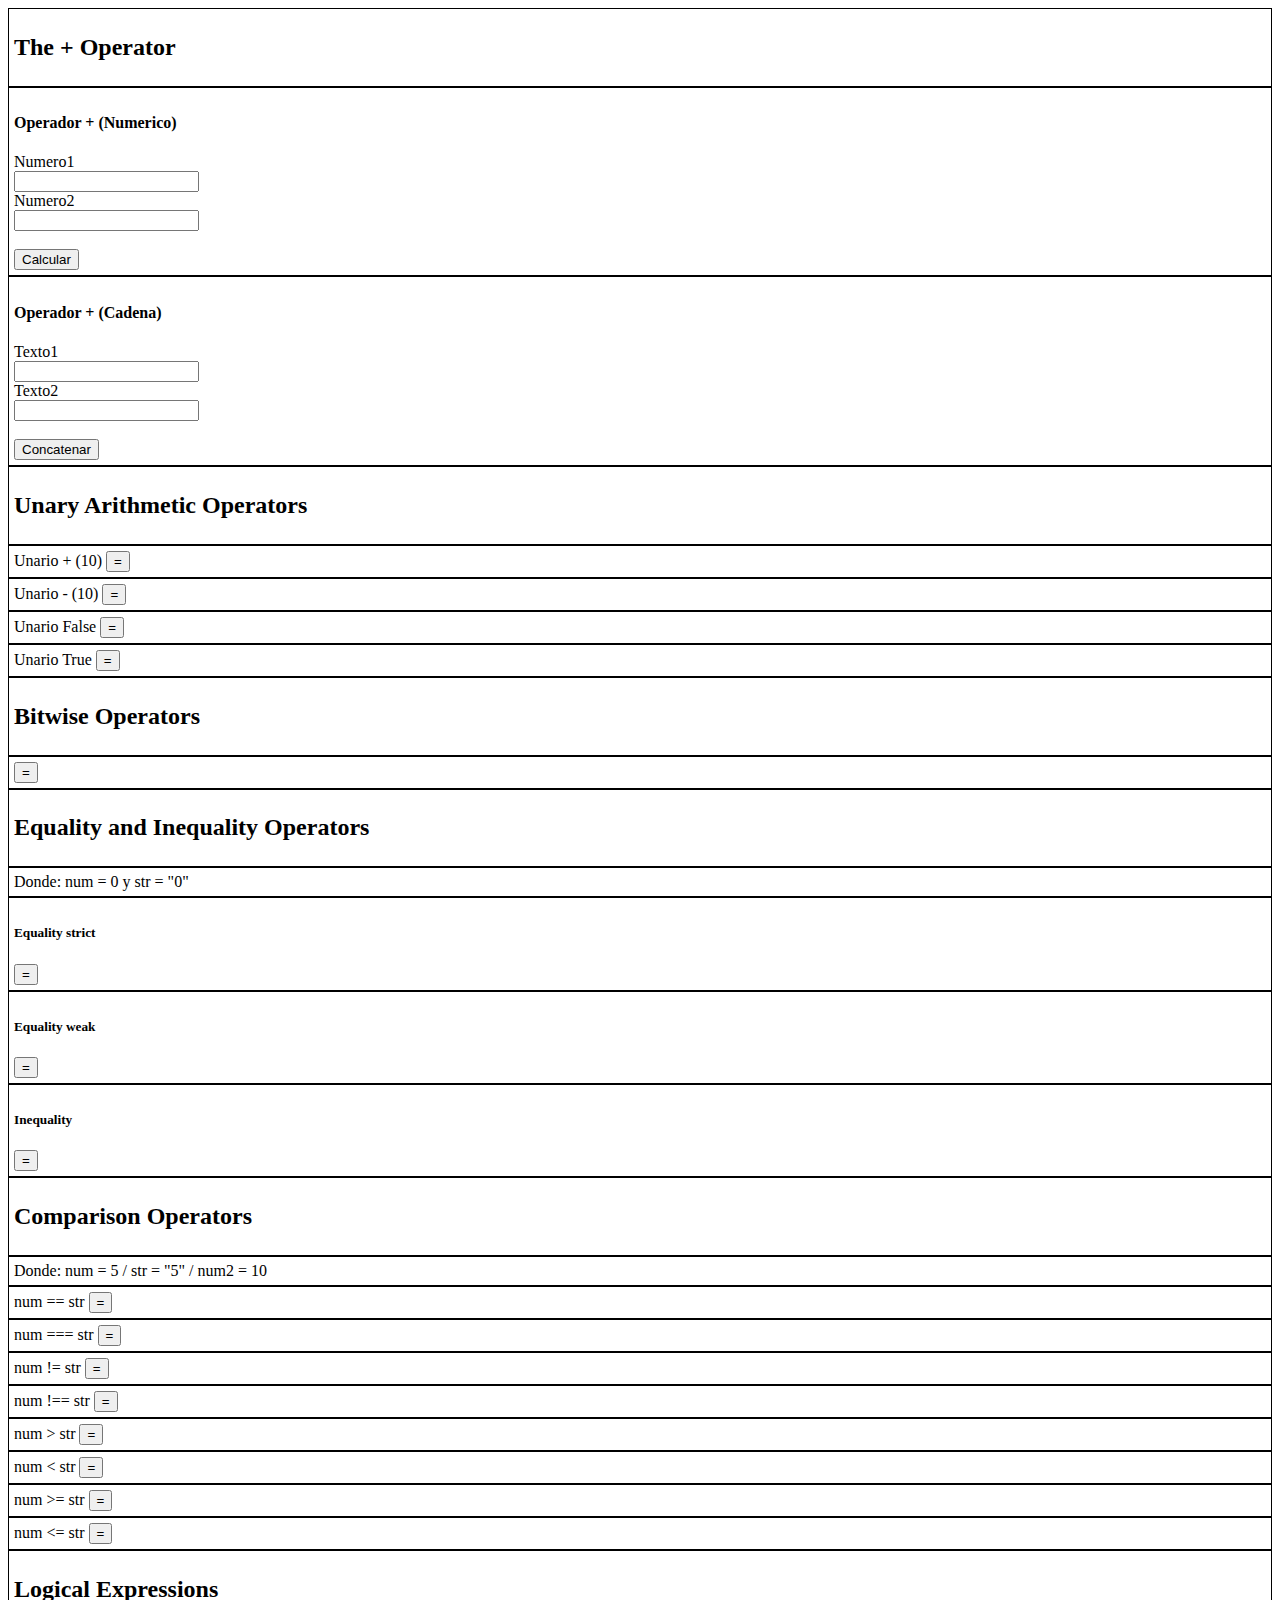
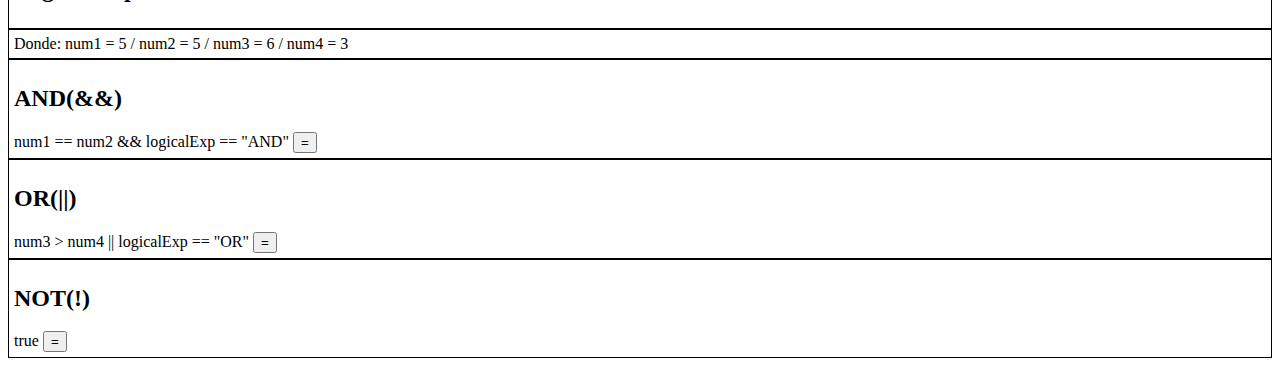
<file: index.html>
<!DOCTYPE html>
<html lang="en">
  <head>
    <meta charset="UTF-8" />
    <meta http-equiv="X-UA-Compatible" content="IE=edge" />
    <meta name="viewport" content="width=device-width, initial-scale=1.0" />
    <!-- Required meta tags -->
    <meta charset="utf-8" />
    <meta name="viewport" content="width=device-width, initial-scale=1" />
    <!-- Bootstrap CSS -->
    <link
      href="https://cdn.jsdelivr.net/npm/bootstrap@5.0.0-beta2/dist/css/bootstrap.min.css"
      rel="stylesheet"
      integrity="sha384-BmbxuPwQa2lc/FVzBcNJ7UAyJxM6wuqIj61tLrc4wSX0szH/Ev+nYRRuWlolflfl"
      crossorigin="anonymous"
    />
    <!--Css-->
    <link rel="stylesheet" type="text/css" href="style.css" />
    <!--Java Script-->
    <script type="text/javascript" src="dia4.js"></script>

    <title>Dia 4</title>
  </head>
  <body>
    <div class="container">
      <div class="row">
        <div class="col col-sm-12 col-md-12 text-center">
          <h2>The + Operator</h2>
        </div>
        <div class="col col-sm-12 col-md-6 d-flex justify-content-center">
          <form>
            <h4>Operador <b>+</b> (Numerico) <br /></h4>
            Numero1
            <br />
            <input id="numero1" type="number" />
            <br />
            Numero2
            <br />
            <input id="numero2" type="number" />
            <br /><br />
            <input
              type="button"
              value="Calcular"
              onclick="masNumerico()"
            /><br />
          </form>

          <div id="resultado">
            <label id="resultadoNumero"></label>
          </div>
        </div>
        <div class="col col-sm-12 col-md-6 d-flex justify-content-center">
          <form>
            <h4>Operador <b>+</b> (Cadena) <br /></h4>
            Texto1
            <br />
            <input id="cadena1" type="text" />
            <br />
            Texto2
            <br />
            <input id="cadena2" type="text" />
            <br /><br />
            <input
              type="button"
              value="Concatenar"
              onclick="masCadena()"
            /><br />
          </form>

          <div id="resultado">
            <label id="resultadoCadena"></label>
          </div>
        </div>

        <div class="col col-sm-12 col-md-12 text-center">
          <h2>Unary Arithmetic Operators</h2>
          <!--https://www.javascripttutorial.net/javascript-unary-operators/-->
        </div>
        <div class="col col-sm-12 col-md-3">
          <label>Unario + (10)</label>
          <input type="button" value="=" onclick="unaryMas()" />
          <label id="resultadoUnaryM"></label>
        </div>
        <div class="col col-sm-12 col-md-3">
          <label>Unario - (10)</label>
          <input type="button" value="=" onclick="unaryMenos()" />
          <label id="resultadoUnaryMe"></label>
        </div>
        <div class="col col-sm-12 col-md-3">
          <label>Unario False</label>
          <input type="button" value="=" onclick="unaryBooleanosF()" />
          <label id="resultadoUnaryBooleanF"></label>
        </div>
        <div class="col col-sm-12 col-md-3">
          <label>Unario True</label>
          <input type="button" value="=" onclick="unaryBooleanosT()" />
          <label id="resultadoUnaryBooleanT"></label>
        </div>
        <div class="col col-sm-12 col-md-12 text-center">
          <h2>Bitwise Operators</h2>
        </div>
        <div class="col col-sm-12 col-md-12">
          <input type="button" value="=" onclick="bitwiseOperators()" />
          <label id="resultadoBitwiseOperators"></label>
        </div>
        <div class="col col-sm-12 col-md-12 text-center">
          <h2>Equality and Inequality Operators</h2>
          <!--Equality : https://developer.mozilla.org/es/docs/Web/JavaScript/Equality_comparisons_and_sameness-->
          <!--Inequality : https://developer.mozilla.org/es/docs/Web/JavaScript/Equality_comparisons_and_sameness-->
        </div>
        <div class="col col-sm-12 col-md-3">
          <label>Donde: num = 0 y str = "0"</label>
        </div>
        <div class="col col-sm-12 col-md-3">
          <h5>Equality strict</h5>
          <input type="button" value="=" onclick="equalityS()" />
          <label id="resultadoEqualiyS"></label>
        </div>
        <div class="col col-sm-12 col-md-3">
          <h5>Equality weak</h5>
          <input type="button" value="=" onclick="equalityW()" />
          <label id="resultadoEqualityW"></label>
        </div>
        <div class="col col-sm-12 col-md-3">
          <h5>Inequality</h5>
          <input type="button" value="=" onclick="inequality()" />
          <label id="resultadoInequality"></label>
        </div>
        <div class="col col-sm-12 col-md-12 text-center">
          <h2>Comparison Operators</h2>
        </div>
        <div class="col col-sm-12 col-md-12">
          <label>Donde: num = 5 / str = "5" / num2 = 10</label>
        </div>
        <div class="col col-sm-12 col-md-3 d-flex justify-content-center">
          <label>num == str</label>
          <input
            type="button"
            value="="
            onclick="comparisonOperators('igualDebil')"
          />
          <label id="resultadoComparacionDeb"></label>
        </div>
        <div class="col col-sm-12 col-md-3 d-flex justify-content-center">
          <label>num === str</label>
          <input
            type="button"
            value="="
            onclick="comparisonOperators('igualFuerte')"
          />
          <label id="resultadoComparacionFue"></label>
        </div>
        <div class="col col-sm-12 col-md-3 d-flex justify-content-center">
          <label>num != str</label>
          <input
            type="button"
            value="="
            onclick="comparisonOperators('diferenteDebil')"
          />
          <label id="resultadoDiferenteDeb"></label>
        </div>
        <div class="col col-sm-12 col-md-3 d-flex justify-content-center">
          <label>num !== str</label>
          <input
            type="button"
            value="="
            onclick="comparisonOperators('diferenteFuerte')"
          />
          <label id="resultadoDiferebteFue"></label>
        </div>
        <div class="col col-sm-12 col-md-3 d-flex justify-content-center">
          <label>num > str</label>
          <input
            type="button"
            value="="
            onclick="comparisonOperators('mayorQue')"
          />
          <label id="resultadoMayorQ"></label>
        </div>
        <div class="col col-sm-12 col-md-3 d-flex justify-content-center">
          <label>num < str</label>
          <input
            type="button"
            value="="
            onclick="comparisonOperators('menorQue')"
          />
          <label id="resultadoMenorQ"></label>
        </div>
        <div class="col col-sm-12 col-md-3 d-flex justify-content-center">
          <label>num >= str</label>
          <input
            type="button"
            value="="
            onclick="comparisonOperators('mayorIgualQ')"
          />
          <label id="resultadoMayorIgualQ"></label>
        </div>
        <div class="col col-sm-12 col-md-3 d-flex justify-content-center">
          <label>num <= str</label>
          <input
            type="button"
            value="="
            onclick="comparisonOperators('menorIgualQ')"
          />
          <label id="resultadoMenorIgualQ"></label>
        </div>
        <div class="col col-sm-12 col-md-12 text-center">
          <h2>Logical Expressions</h2>
        </div>
        <div class="col col-sm-12 col-md-3 d-flex justify-content-center">
          Donde: num1 = 5 / num2 = 5 / num3 = 6 / num4 = 3
        </div>
        <div class="col col-sm-12 col-md-3">
          <h2>AND(&&)</h2>
          num1 == num2 && logicalExp == "AND"
          <input type="button" value="=" onclick="logicalExpressions('AND')" />
          <label id="resultadoAnd"></label>
        </div>
        <div class="col col-sm-12 col-md-3">
          <h2>OR(||)</h2>
          num3 > num4 || logicalExp == "OR"
          <input type="button" value="=" onclick="logicalExpressions('OR')" />
          <label id="resultadoOr"></label>
        </div>
        <div class="col col-sm-12 col-md-3">
          <h2>NOT(!)</h2>
          true
          <input type="button" value="=" onclick="logicalExpressions('NOT')" />
          <label id="resultadoNot"></label>
        </div>
      </div>
    </div>
  </body>
</html>
</file>
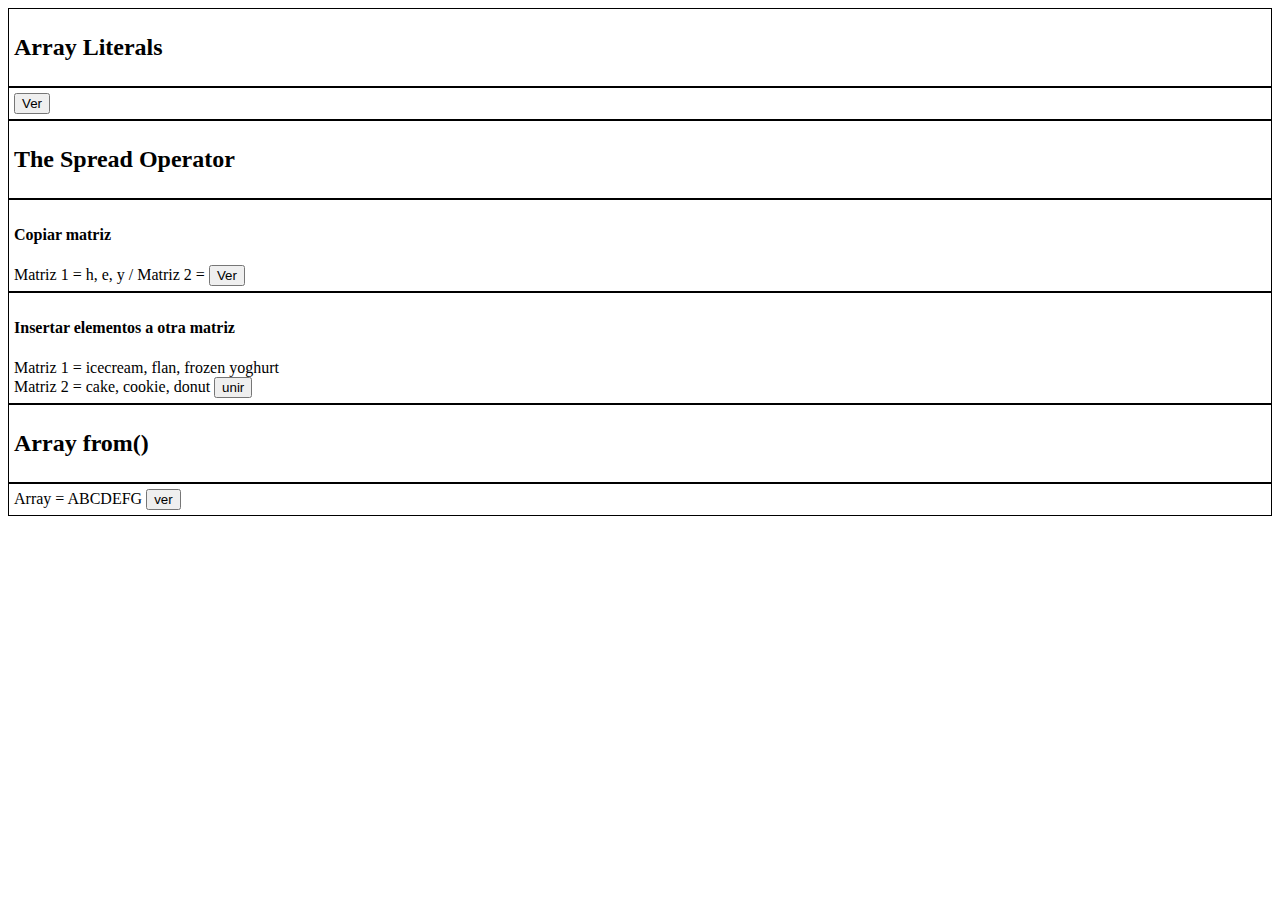
<file: dia10.html>
<!DOCTYPE html>
<html lang="en">
  <head>
    <meta charset="UTF-8" />
    <meta http-equiv="X-UA-Compatible" content="IE=edge" />
    <meta name="viewport" content="width=device-width, initial-scale=1.0" />
    <!-- Required meta tags -->
    <meta charset="utf-8" />
    <meta name="viewport" content="width=device-width, initial-scale=1" />
    <!-- Bootstrap CSS -->
    <link
      href="https://cdn.jsdelivr.net/npm/bootstrap@5.0.0-beta2/dist/css/bootstrap.min.css"
      rel="stylesheet"
      integrity="sha384-BmbxuPwQa2lc/FVzBcNJ7UAyJxM6wuqIj61tLrc4wSX0szH/Ev+nYRRuWlolflfl"
      crossorigin="anonymous"
    />
    <!--Css-->
    <link rel="stylesheet" type="text/css" href="style.css" />
    <!--Java Script-->
    <script type="text/javascript" src="dia10.js"></script>

    <title>Dia 9</title>
  </head>

  <body>
    <div class="container">
      <div class="row">
        <div class="col col-sm-12 col-md-12 text-center">
          <h2>Array Literals</h2>
        </div>
        <div class="col col-sm-12 col-md-12 text-center">
          <input type="button" value="Ver" onclick="arrLit()" />
          <label id="resultadoBaseDs"></label>
        </div>
        <div class="col col-sm-12 col-md-12 text-center">
          <h2>The Spread Operator</h2>
        </div>
        <div class="col col-sm-12 col-md-6 text-center">
          <h4>Copiar matriz</h4>
          <label>Matriz 1 = h, e, y / Matriz 2 = </label>
          <input
            type="button"
            value="Ver"
            onclick="spreOpe('copiarMat')"
          /><br />
          <label id="resultadoCopiarMat"></label>
        </div>
        <div class="col col-sm-12 col-md-6 text-center">
          <h4>Insertar elementos a otra matriz</h4>
          <label> Matriz 1 = icecream, flan, frozen yoghurt</label><br />
          <label> Matriz 2 = cake, cookie, donut</label>
          <input type="button" value="unir" onclick="spreOpe('insertarMat')" />
          <label id="resultadoInsertarMat"></label>
        </div>
        <div class="col col-sm-12 col-md-12 text-center">
          <h2>Array from()</h2>
        </div>
        <div class="col col-sm-12 col-md-12 text-center">
          <label>Array = ABCDEFG</label>
          <input type="button" value="ver" onclick="arrFrom()" />
          <label id="resultadoarrFrom"></label>
        </div>
      </div>
    </div>
  </body>
</html>
</file>
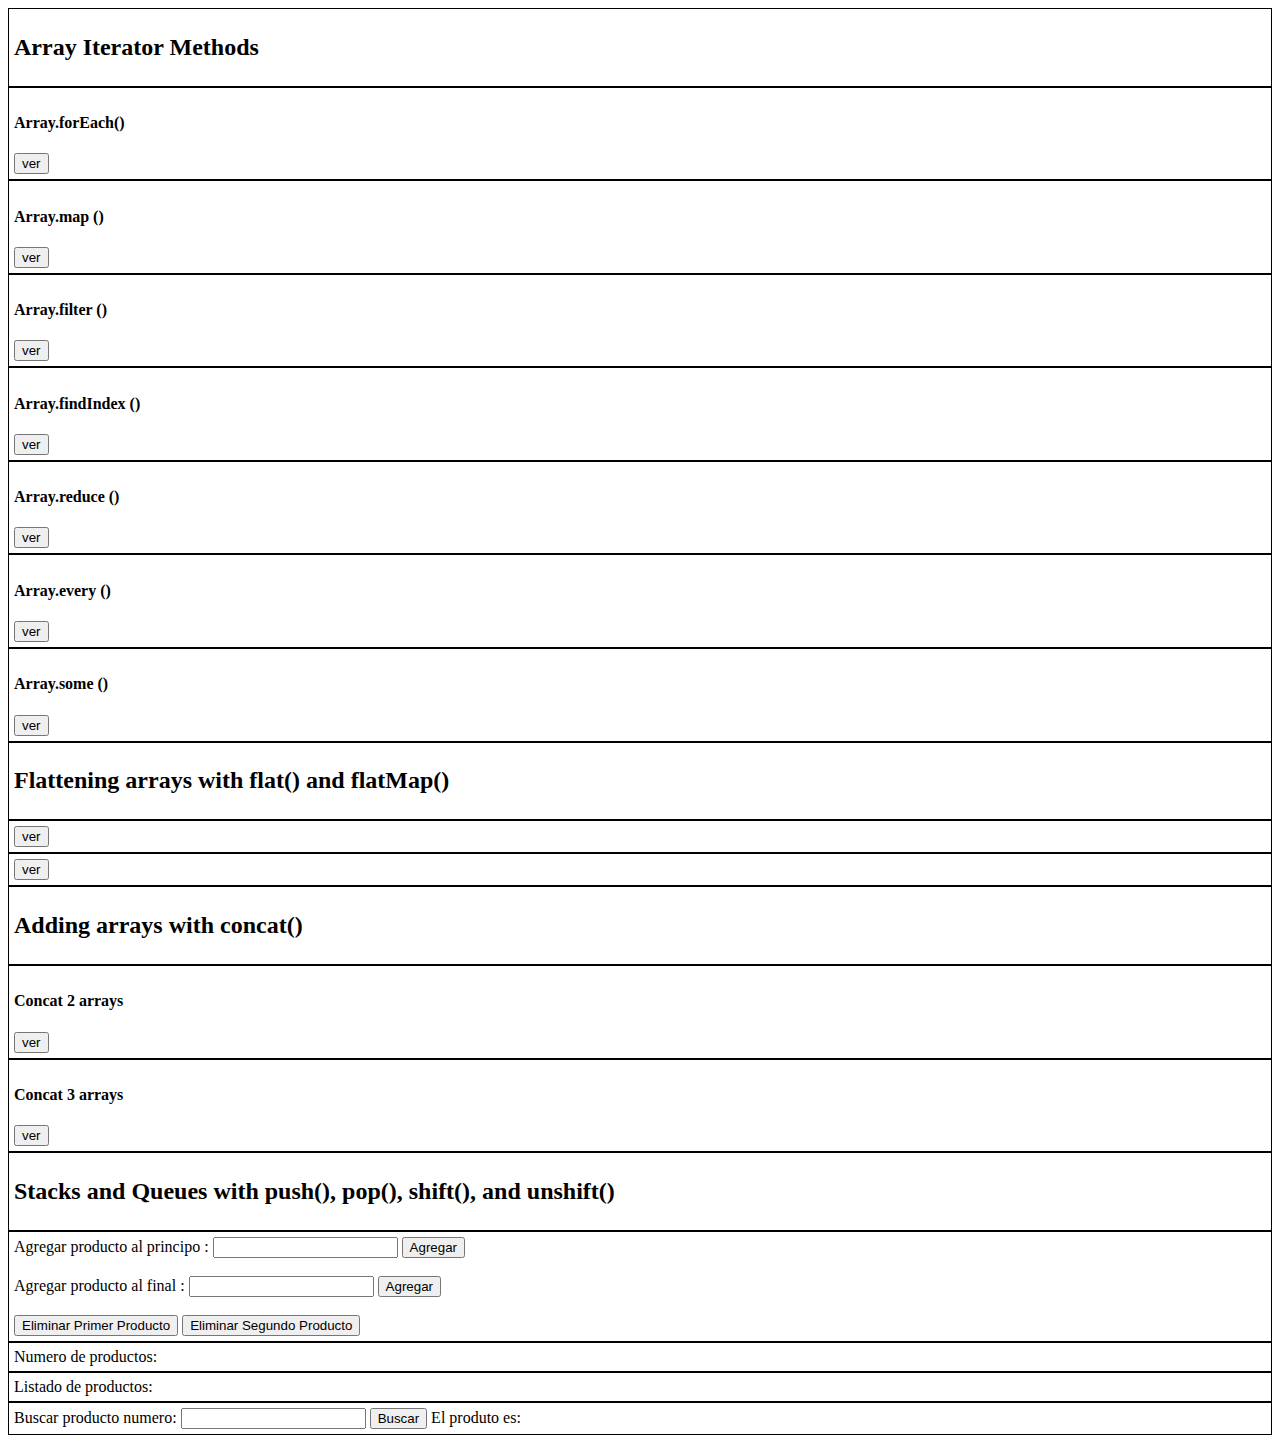
<file: dia11.html>
<!DOCTYPE html>
<html lang="en">
  <head>
    <meta charset="UTF-8" />
    <meta http-equiv="X-UA-Compatible" content="IE=edge" />
    <meta name="viewport" content="width=device-width, initial-scale=1.0" />
    <!-- Required meta tags -->
    <meta charset="utf-8" />
    <meta name="viewport" content="width=device-width, initial-scale=1" />
    <!-- Bootstrap CSS -->
    <link
      href="https://cdn.jsdelivr.net/npm/bootstrap@5.0.0-beta2/dist/css/bootstrap.min.css"
      rel="stylesheet"
      integrity="sha384-BmbxuPwQa2lc/FVzBcNJ7UAyJxM6wuqIj61tLrc4wSX0szH/Ev+nYRRuWlolflfl"
      crossorigin="anonymous"
    />
    <!--Css-->
    <link rel="stylesheet" type="text/css" href="style.css" />
    <!--Java Script-->
    <script type="text/javascript" src="dia11.js"></script>

    <title>Dia 9</title>
  </head>

  <body>
    <div class="container">
      <div class="row">
        <div class="col col-sm-12 col-md-12 text-center">
          <h2>Array Iterator Methods </h2>
        </div>
        <div class="col col-sm-12 col-md-4 text-center">
          <h4>Array.forEach()</h4>
          <input type="button" value="ver" onclick="arrForEach('aForEach')" />
        </div>
        <div class="col col-sm-12 col-md-4 text-center">
          <h4>Array.map ()</h4>
          <input type="button" value="ver" onclick="arrForEach('aMap')" />
        </div>
        <div class="col col-sm-12 col-md-4 text-center">
          <h4>Array.filter ()</h4>
          <input type="button" value="ver" onclick="arrForEach('aFilter')" />
        </div>
        <div class="col col-sm-12 col-md-4 text-center">
          <h4>Array.findIndex ()</h4>
          <input type="button" value="ver" onclick="arrForEach('aFindIndex')" />
        </div>
        <div class="col col-sm-12 col-md-4 text-center">
          <h4>Array.reduce ()</h4>
          <input type="button" value="ver" onclick="arrForEach('aReduce')" />
        </div>
        <div class="col col-sm-12 col-md-4 text-center">
          <h4>Array.every ()</h4>
          <input type="button" value="ver" onclick="arrForEach('aEvery')" />
        </div>
        <div class="col col-sm-12 col-md-4 text-center">
          <h4>Array.some ()</h4>
          <input type="button" value="ver" onclick="arrForEach('aSome')" />
        </div>
        <div class="col col-sm-12 col-md-12 text-center">
          <h2>Flattening arrays with flat() and flatMap()</h2>
        </div>
        <div class="col col-sm-12 col-md-6 text-center">
          <input type="button" value="ver" onclick="arrFlatFlatMap('aFlat')" />
        </div>
        <div class="col col-sm-12 col-md-6 text-center">
          <input type="button" value="ver" onclick="arrFlatFlatMap('aFlatMap')" />
        </div>
        <div class="col col-sm-12 col-md-12 text-center">
          <h2> Adding arrays with concat() </h2>
        </div>
        <div class="col col-sm-12 col-md-6 text-center">
          <h4>Concat 2 arrays</h4>
          <input type="button" value="ver" onclick="arrConcat('two')" />
        </div>
        <div class="col col-sm-12 col-md-6 text-center">
          <h4>Concat 3 arrays</h4>
          <input type="button" value="ver" onclick="arrConcat('three')" />
        </div>
        <div class="col col-sm-12 col-md-12 text-center">
          <h2>Stacks and Queues with push(), pop(), shift(), and unshift() </h2>
        </div> 
        <div class="col col-sm-12 col-md-7 text-center">
          <form>
            <label>Agregar producto al principo : </label>
            <input id="inputAgregarP" type="text" />
            <input
              type="button"
              value="Agregar"
              onclick="stackAgregarP()"
            />
          </form>
          <br>
          <form>
            <label>Agregar producto al final : </label>
            <input id="inputAgregar" type="text" />
            <input
              type="button"
              value="Agregar"
              onclick="stackAgregar()"
            /> <br><br>
            <input
              type="button"
              value="Eliminar Primer Producto"
              onclick="stackEliminarP()"
            />
            <input
              type="button"
              value="Eliminar Segundo Producto"
              onclick="stackEliminarU()"
            />
            
          </form>
        </div>
        <div class="col col-sm-12 col-md-5 text-center">
          <label>Numero de productos:</label><br>
          <label id="labelNumeroProductos"></label>
        </div>
        <div class="col col-sm-12 col-md-6 text-center">
          <label>Listado de productos:</label><br>
          <label id="labelListado"></label>
        </div>
        <div class="col col-sm-12 col-md-6 text-center">
          <form>
          <label>Buscar producto numero:</label>
          <input id="bucarProducto" type="number" />
          <input
              type="button"
              value="Buscar"
              onclick="slice()"
            />
          <label>El produto es:</label>
          <label id="imprimirProducto"></label>
          
          </form>
        </div>
    </div>
  </body>
</html>
</file>
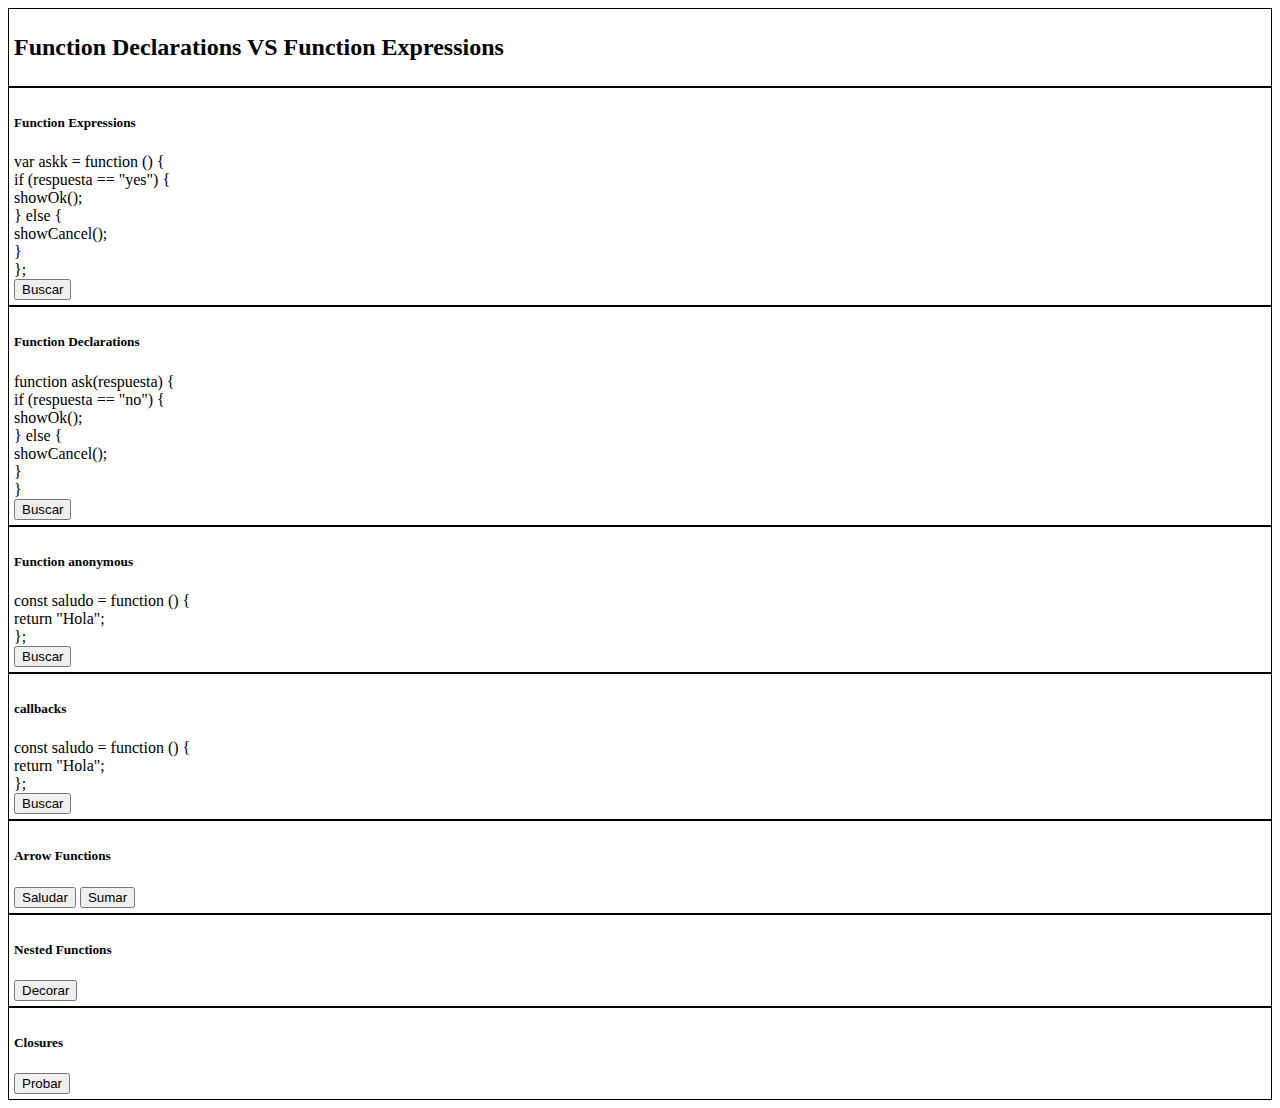
<file: dia12_13.html>
<!DOCTYPE html>
<html lang="en">
  <head>
    <meta charset="UTF-8" />
    <meta http-equiv="X-UA-Compatible" content="IE=edge" />
    <meta name="viewport" content="width=device-width, initial-scale=1.0" />
    <!-- Required meta tags -->
    <meta charset="utf-8" />
    <meta name="viewport" content="width=device-width, initial-scale=1" />
    <!-- Bootstrap CSS -->
    <link
      href="https://cdn.jsdelivr.net/npm/bootstrap@5.0.0-beta2/dist/css/bootstrap.min.css"
      rel="stylesheet"
      integrity="sha384-BmbxuPwQa2lc/FVzBcNJ7UAyJxM6wuqIj61tLrc4wSX0szH/Ev+nYRRuWlolflfl"
      crossorigin="anonymous"
    />
    <!--Css-->
    <link rel="stylesheet" type="text/css" href="style.css" />
    <!--Java Script-->
    <script type="text/javascript" src="dia12_13.js"></script>

    <title>Dia 12</title>
  </head>

  <body>
    <div class="container">
      <div class="row">
        <div class="col col-sm-12 col-md-12 text-center">
          <h2>Function Declarations VS Function Expressions</h2>
        </div>
        <div class="col col-sm-12 col-md-4 text-center">
          <h5>Function Expressions</h5>
          var askk = function () { <br />
          if (respuesta == "yes") { <br />
          showOk(); <br />
          } else { <br />
          showCancel(); <br />
          } <br />
          };<br />
          <input type="button" value="Buscar" onclick="funExp('yes')" />
        </div>
        <div class="col col-sm-12 col-md-4 text-center">
          <h5>Function Declarations</h5>
          function ask(respuesta) {<br />
          if (respuesta == "no") {<br />
          showOk();<br />
          } else {<br />
          showCancel();<br />
          }<br />
          }<br />
          <input type="button" value="Buscar" onclick="funDec('no')" />
        </div>
        <div class="col col-sm-12 col-md-4 text-center">
          <h5>Function anonymous</h5>
          const saludo = function () {<br />
            return "Hola";<br />
          };<br />
          <input type="button" value="Buscar" onclick="funObj()" />
        </div>
        <div class="col col-sm-12 col-md-4 text-center">
          <h5>callbacks</h5>
          const saludo = function () {<br />
            return "Hola";<br />
          };<br />
          <input type="button" value="Buscar" onclick="fA()" />
        </div>
        <div class="col col-sm-12 col-md-12 text-center">
          <h5>Arrow Functions</h5>
          <input type="button" value="Saludar" onclick="saludar('william')" />
          <input type="button" value="Sumar" onclick="multiplicar('5','6')" />
        </div>
        <div class="col col-sm-12 col-md-12 text-center">
          <h5>Nested Functions</h5>
          <input type="button" value="Decorar" onclick="imprimirDec('HOLA')" />
        </div>
        <div class="col col-sm-12 col-md-12 text-center">
          <h5>Closures</h5>
          <input type="button" value="Probar" onclick="" />
          <label id="resultadoMiContador"></label>
        </div> 
      </div>
    </div>
  </body>
</html>
</file>
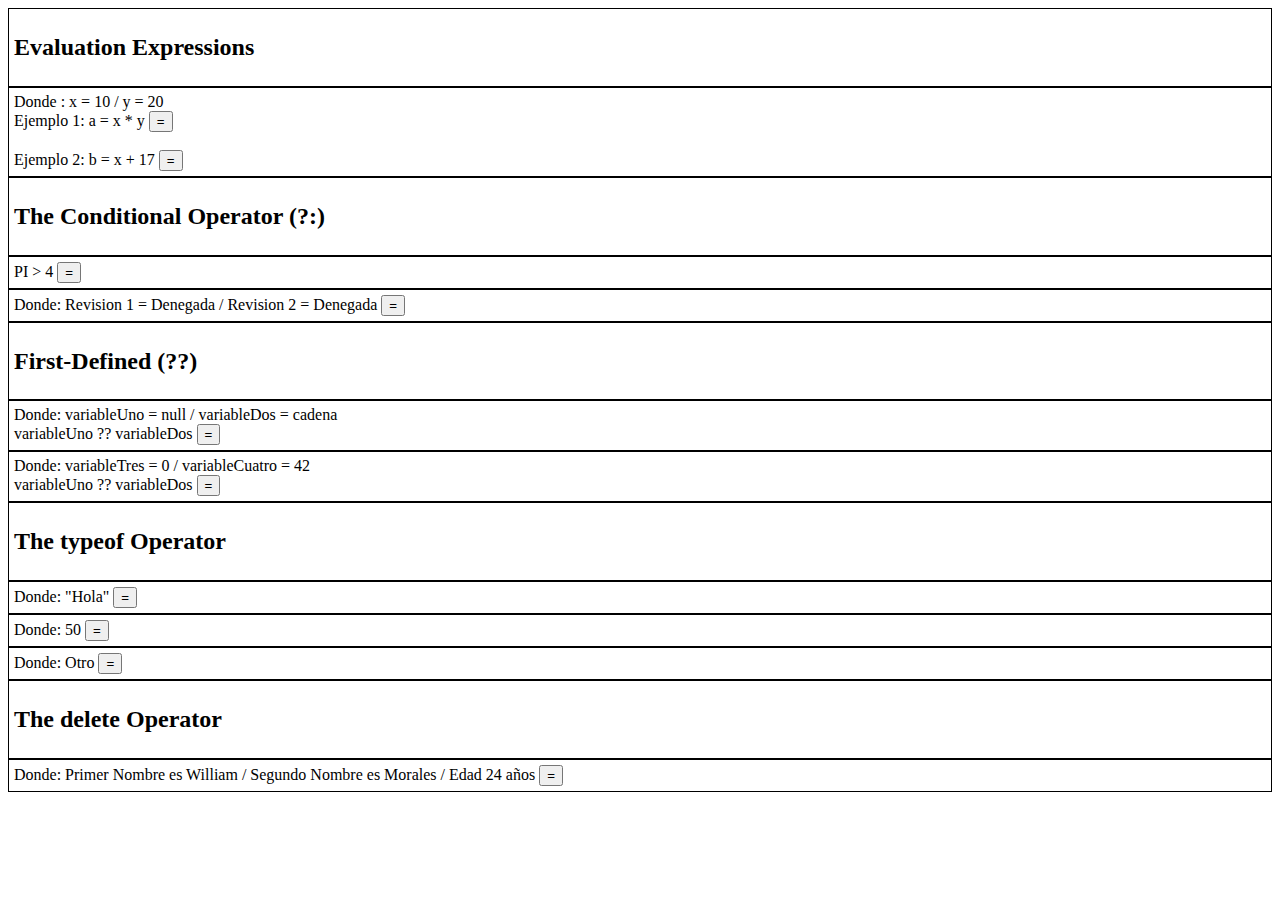
<file: dia5.html>
<!DOCTYPE html>
<html lang="en">
  <head>
    <meta charset="UTF-8" />
    <meta http-equiv="X-UA-Compatible" content="IE=edge" />
    <meta name="viewport" content="width=device-width, initial-scale=1.0" />
    <!-- Required meta tags -->
    <meta charset="utf-8" />
    <meta name="viewport" content="width=device-width, initial-scale=1" />
    <!-- Bootstrap CSS -->
    <link
      href="https://cdn.jsdelivr.net/npm/bootstrap@5.0.0-beta2/dist/css/bootstrap.min.css"
      rel="stylesheet"
      integrity="sha384-BmbxuPwQa2lc/FVzBcNJ7UAyJxM6wuqIj61tLrc4wSX0szH/Ev+nYRRuWlolflfl"
      crossorigin="anonymous"
    />
    <!--Css-->
    <link rel="stylesheet" type="text/css" href="style.css" />
    <!--Java Script-->
    <script type="text/javascript" src="dia5.js"></script>

    <title>Dia 5</title>
  </head>
  <body>
    <div class="container">
      <div class="row">
        <div class="col col-sm-12 col-md-12 text-center">
          <h2>Evaluation Expressions</h2>
        </div>
        <div class="col col-sm-12 col-md-6">
          Donde : x = 10 / y = 20 <br />
          Ejemplo 1: a = x * y
          <input type="button" value="=" onclick="ejemplo1EE('ejemp1')" />
          <label id="resultadoEjemplo1EE"></label><br /><br />
          Ejemplo 2: b = x + 17
          <input type="button" value="=" onclick="ejemplo1EE('ejemp2')" />
          <label id="resultadoEjemplo2EE"></label>
        </div>
        <div class="col col-sm-12 col-md-12 text-center">
          <h2>The Conditional Operator (?:)</h2>
        </div>
        <div class="col col-sm-12 col-md-6">
          <label>PI > 4</label>
          <input type="button" value="=" onclick="condOpe('ejemplo1')" />
          <label id="resultadoConOpe"></label>
        </div>
        <div class="col col-sm-12 col-md-6">
          <label>Donde: Revision 1 = Denegada / Revision 2 = Denegada</label>
          <input type="button" value="=" onclick="condOpe('ejemplo2')" />
          <label id="resultadoConOpe2"></label>
        </div>
        <div class="col col-sm-12 col-md-12 text-center">
          <h2>First-Defined (??)</h2>
        </div>
        <div class="col col-sm-12 col-md-6">
          <label>Donde: variableUno = null / variableDos = cadena</label> <br />
          <label>variableUno ?? variableDos</label>
          <input type="button" value="=" onclick="firstDef('ejemplo1')" />
          <label id="resultadoFirstDef"></label>
        </div>
        <div class="col col-sm-12 col-md-6">
          <label>Donde: variableTres = 0 / variableCuatro = 42</label> <br />
          <label>variableUno ?? variableDos</label>
          <input type="button" value="=" onclick="firstDef('ejemplo2')" />
          <label id="resultadoFirstDef2"></label>
        </div>
        <div class="col col-sm-12 col-md-12 text-center">
          <h2>The typeof Operator</h2>
        </div>
        <div class="col col-sm-12 col-md-4">
          <label>Donde: "Hola"</label>
          <input type="button" value="=" onclick="typeOpe('Stri')" />
          <label id="resultadoTypOpeStrin"></label>
        </div>
        <div class="col col-sm-12 col-md-4">
          <label>Donde: 50</label>
          <input type="button" value="=" onclick="typeOpe('Num')" />
          <label id="resultadoTypOpeNum"></label>
        </div>
        <div class="col col-sm-12 col-md-4">
          <label>Donde: Otro</label>
          <input type="button" value="=" onclick="typeOpe('Unden')" />
          <label id="resultadoTypOpeInde"></label>
        </div>
        <div class="col col-sm-12 col-md-12 text-center">
          <h2>The delete Operator</h2>
        </div>
        <div class="col col-sm-12 col-md-12">
          <label
            >Donde: Primer Nombre es William / Segundo Nombre es Morales / Edad 24 años</label
          >
          <input type="button" value="=" onclick="deleteOpe()" />
          <label id="resultadoDeleteOpe"></label>
          <label id="resultadoDeleteOpe2"></label>
        </div>
      </div>
    </div>
  </body>
</html>
</file>
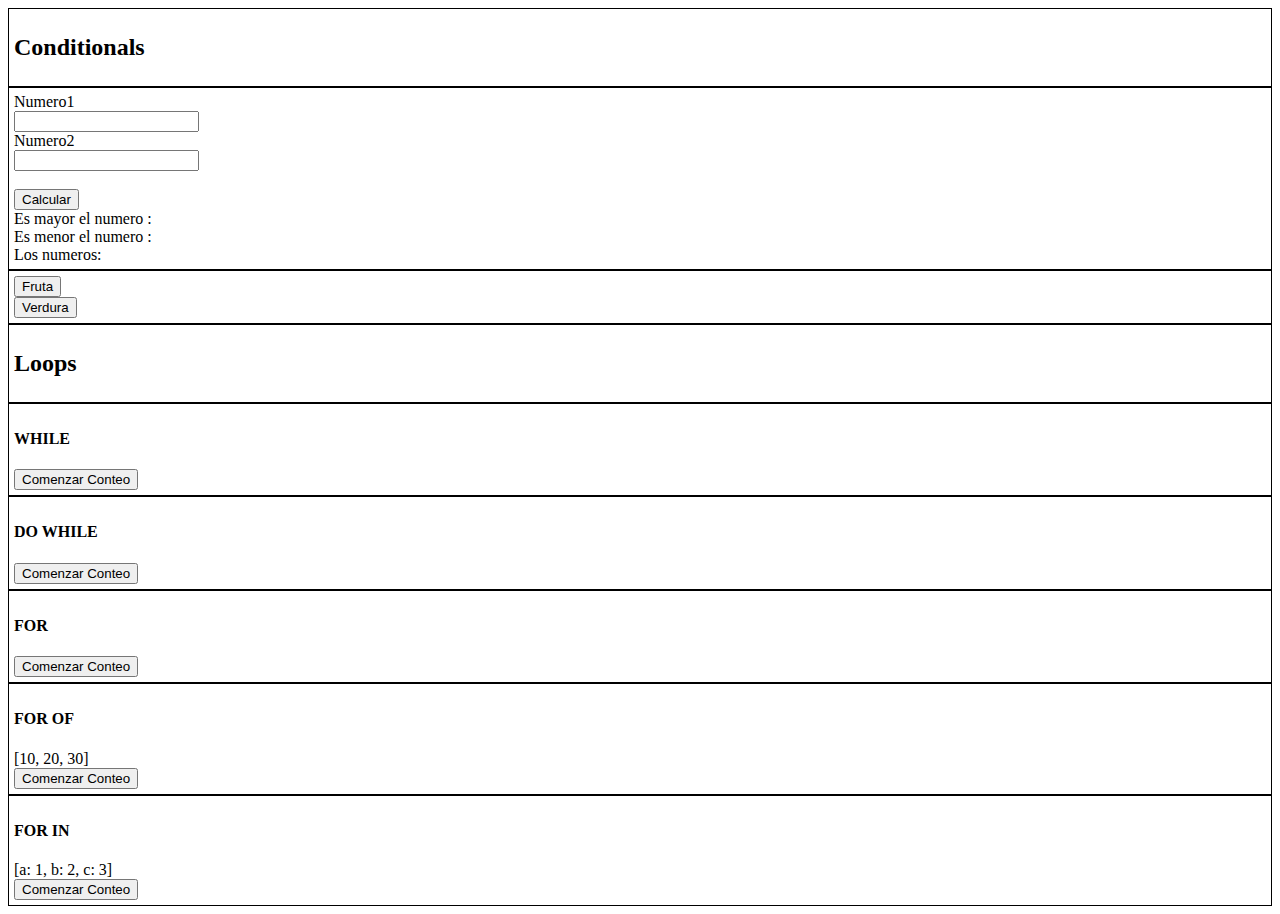
<file: dia6.html>
<!DOCTYPE html>
<html lang="en">
  <head>
    <meta charset="UTF-8" />
    <meta http-equiv="X-UA-Compatible" content="IE=edge" />
    <meta name="viewport" content="width=device-width, initial-scale=1.0" />
    <!-- Required meta tags -->
    <meta charset="utf-8" />
    <meta name="viewport" content="width=device-width, initial-scale=1" />
    <!-- Bootstrap CSS -->
    <link
      href="https://cdn.jsdelivr.net/npm/bootstrap@5.0.0-beta2/dist/css/bootstrap.min.css"
      rel="stylesheet"
      integrity="sha384-BmbxuPwQa2lc/FVzBcNJ7UAyJxM6wuqIj61tLrc4wSX0szH/Ev+nYRRuWlolflfl"
      crossorigin="anonymous"
    />
    <!--Css-->
    <link rel="stylesheet" type="text/css" href="style.css" />
    <!--Java Script-->
    <script type="text/javascript" src="dia6.js"></script>

    <title>Dia 6</title>
  </head>
  <body>
    <div class="container">
      <div class="row">
        <div class="col col-sm-12 col-md-12 text-center">
          <h2>Conditionals</h2>
        </div>
        <div class="col col-sm-12 col-md-12 d-flex justify-content-center">
          <form>
            Numero1
            <br />
            <input id="numero1" type="number" />
            <br />
            Numero2
            <br />
            <input id="numero2" type="number" />
            <br /><br />
            <input
              type="button"
              value="Calcular"
              onclick="conditionals()"
            /><br />
            <label>Es mayor el numero :</label
            ><label id="resultadoConditionalMa"></label> <br />
            <label>Es menor el numero : </label
            ><label id="resultadoConditionalMe"></label> <br />
            <label></label>Los numeros:
            <label id="resultadoConditionalI"> </label>
          </form>
        </div>
        <div class="col col-sm-12 col-md-12 d-flex justify-content-center">
          <input type="button" value="Fruta" onclick="swit('Fruta')" /><br />
          <input
            type="button"
            value="Verdura"
            onclick="swit('Verdura')"
          /><br />
          <label id="resultadoSwit"></label>
        </div>
        <div class="col col-sm-12 col-md-12 text-center">
          <h2>Loops</h2>
        </div>
        <div class="col col-sm-12 col-md-4">
          <h4>WHILE</h4>
          <input
            type="button"
            value="Comenzar Conteo"
            onclick="loops('whil')"
          /><br />
        </div>
        <div class="col col-sm-12 col-md-4">
          <h4>DO WHILE</h4>
          <input
            type="button"
            value="Comenzar Conteo"
            onclick="loops('doWhil')"
          /><br />
        </div>
        <div class="col col-sm-12 col-md-4">
          <h4>FOR</h4>
          <input
            type="button"
            value="Comenzar Conteo"
            onclick="loops('for')"
          /><br />
        </div>
        <div class="col col-sm-12 col-md-4">
          <h4>FOR OF</h4>
          <label>[10, 20, 30]</label><br />
          <input
            type="button"
            value="Comenzar Conteo"
            onclick="loops('forOf')"
          /><br />
        </div>
        <div class="col col-sm-12 col-md-4">
          <h4>FOR IN</h4>
          <label>[a: 1, b: 2, c: 3]</label><br />
          <input
            type="button"
            value="Comenzar Conteo"
            onclick="loops('forIn')"
            
          /><br />
        </div>
      </div>
    </div>
  </body>
</html>
</file>
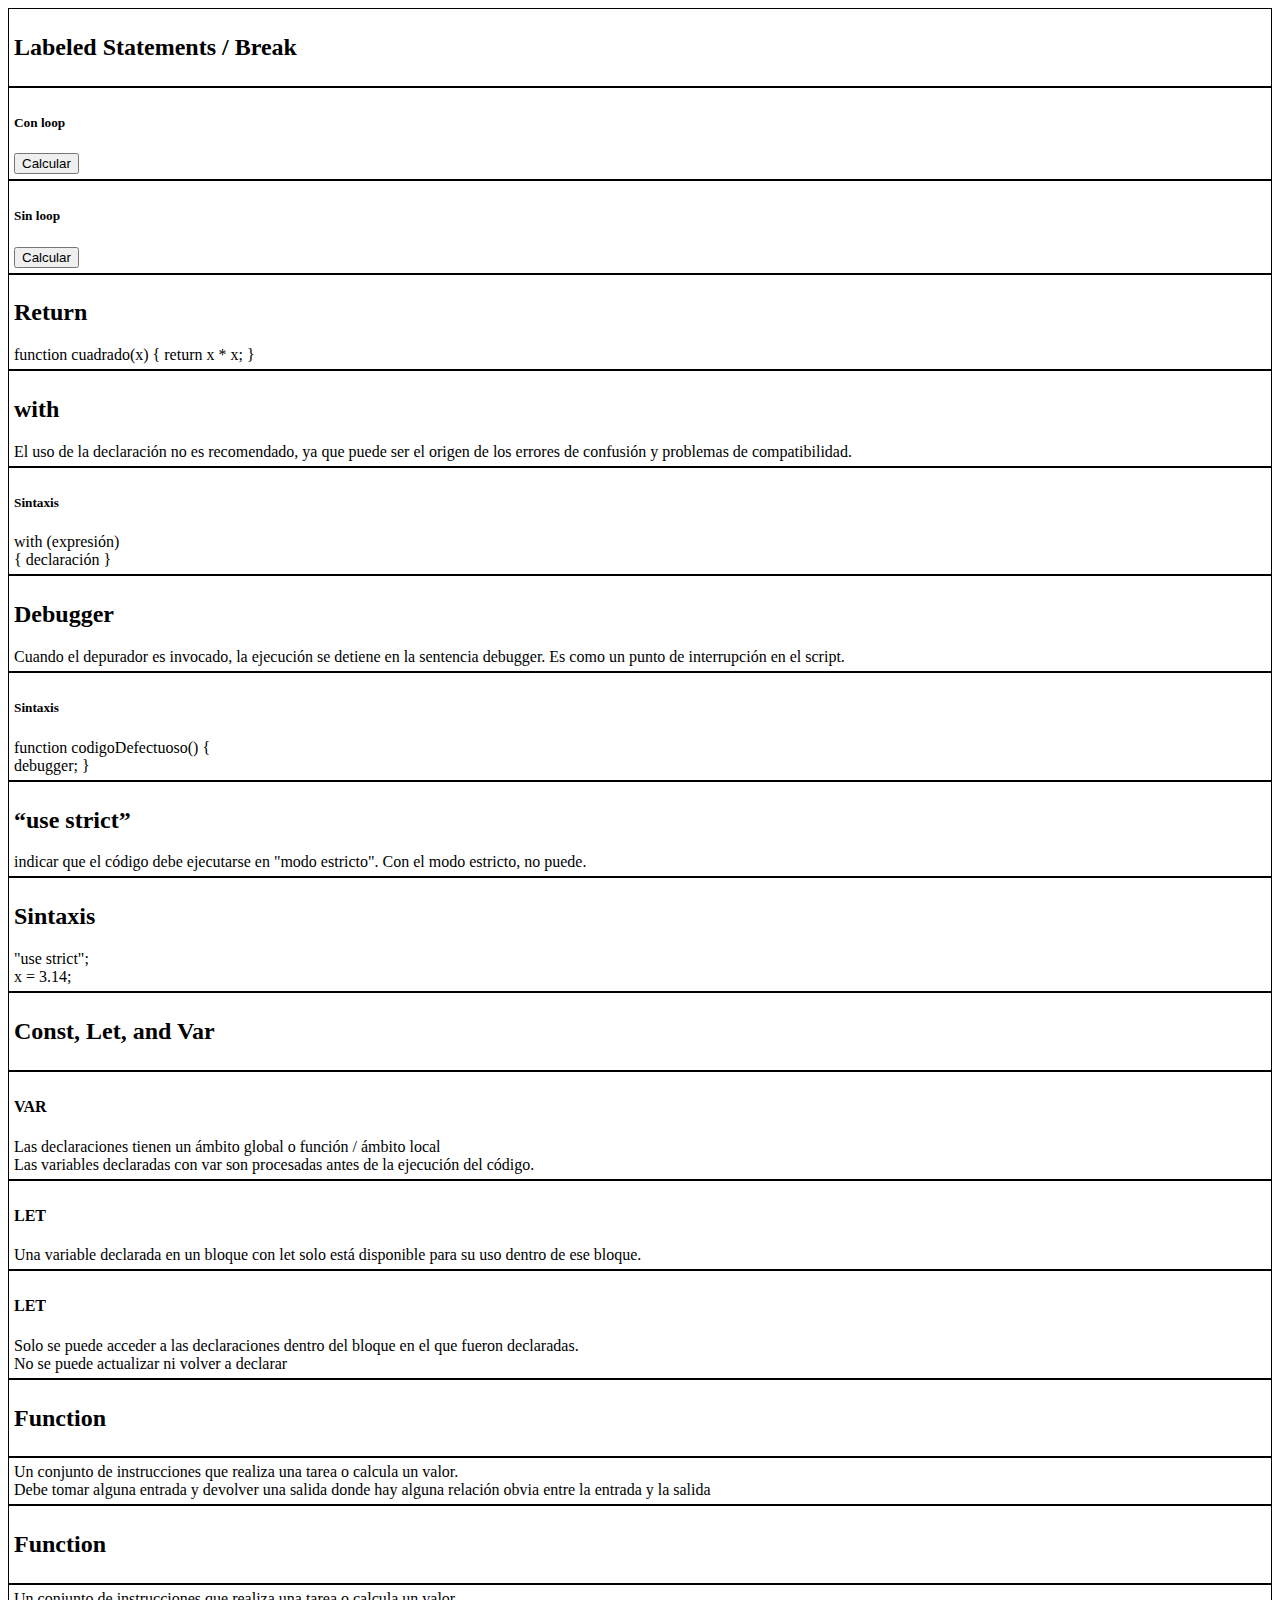
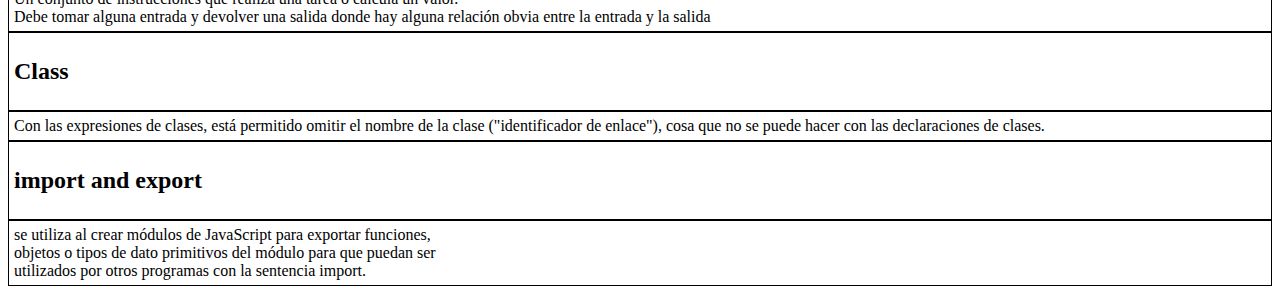
<file: dia7.html>
<!DOCTYPE html>
<html lang="en">
  <head>
    <meta charset="UTF-8" />
    <meta http-equiv="X-UA-Compatible" content="IE=edge" />
    <meta name="viewport" content="width=device-width, initial-scale=1.0" />
    <!-- Required meta tags -->
    <meta charset="utf-8" />
    <meta name="viewport" content="width=device-width, initial-scale=1" />
    <!-- Bootstrap CSS -->
    <link
      href="https://cdn.jsdelivr.net/npm/bootstrap@5.0.0-beta2/dist/css/bootstrap.min.css"
      rel="stylesheet"
      integrity="sha384-BmbxuPwQa2lc/FVzBcNJ7UAyJxM6wuqIj61tLrc4wSX0szH/Ev+nYRRuWlolflfl"
      crossorigin="anonymous"
    />
    <!--Css-->
    <link rel="stylesheet" type="text/css" href="style.css" />
    <!--Java Script-->
    <script type="text/javascript" src="dia7.js"></script>

    <title>Dia 6</title>
  </head>
  <body>
    <div class="container">
      <div class="row">
        <div class="col col-sm-12 col-md-12 text-center">
          <h2>Labeled Statements / Break</h2>
        </div>
        <div class="col col-sm-12 col-md-6 text-center">
          <h5>Con loop</h5>
          <input
            type="button"
            value="Calcular"
            onclick="labelSta('con')"
          /><br />
        </div>
        <div class="col col-sm-12 col-md-6 text-center">
          <h5>Sin loop</h5>
          <input
            type="button"
            value="Calcular"
            onclick="labelSta('sin')"
          /><br />
        </div>
        <div class="col col-sm-12 col-md-12 text-center">
          <h2>Return</h2>
          function cuadrado(x) { return x * x; }
        </div>
        <div class="col col-sm-12 col-md-9 text-center">
          <h2>with</h2>
          El uso de la declaración no es recomendado, ya que puede ser el origen
          de los errores de confusión y problemas de compatibilidad.
        </div>
        <div class="col col-sm-12 col-md-3 text-center">
          <h5>Sintaxis</h5>
          with (expresión) <br />{ declaración }
        </div>
        <div class="col col-sm-12 col-md-9 text-center">
          <h2>Debugger</h2>
          Cuando el depurador es invocado, la ejecución se detiene en la
          sentencia debugger. Es como un punto de interrupción en el script.
        </div>
        <div class="col col-sm-12 col-md-3 text-center">
          <h5>Sintaxis</h5>
          function codigoDefectuoso() { <br />
          debugger; }
        </div>
        <div class="col col-sm-12 col-md-9 text-center">
          <h2>“use strict”</h2>
          indicar que el código debe ejecutarse en "modo estricto". Con el modo
          estricto, no puede.
        </div>
        <div class="col col-sm-12 col-md-3 text-center">
          <h2>Sintaxis</h2>
          "use strict"; <br />
          x = 3.14;
        </div>
        <div class="col col-sm-12 col-md-12 text-center">
          <h2>Const, Let, and Var</h2>
        </div>
        <div class="col col-sm-12 col-md-4 text-center">
          <h4>VAR</h4>
          Las declaraciones tienen un ámbito global o función / ámbito local
          <br />
          Las variables declaradas con var son procesadas antes de la ejecución
          del código.
        </div>
        <div class="col col-sm-12 col-md-4 text-center">
          <h4>LET</h4>
          Una variable declarada en un bloque con let solo está disponible para
          su uso dentro de ese bloque.
        </div>
        <div class="col col-sm-12 col-md-4 text-center">
          <h4>LET</h4>
          Solo se puede acceder a las declaraciones dentro del bloque en el que
          fueron declaradas. <br />
          No se puede actualizar ni volver a declarar
        </div>
        <div class="col col-sm-12 col-md-12 text-center">
          <h2>Function</h2>
        </div>
        <div class="col col-sm-12 col-md-12 text-center">
          Un conjunto de instrucciones que realiza una tarea o calcula un valor.
          <br />
          Debe tomar alguna entrada y devolver una salida donde hay alguna
          relación obvia entre la entrada y la salida
        </div>
        <div class="col col-sm-12 col-md-12 text-center">
          <h2>Function</h2>
        </div>
        <div class="col col-sm-12 col-md-12 text-center">
          Un conjunto de instrucciones que realiza una tarea o calcula un valor.
          <br />
          Debe tomar alguna entrada y devolver una salida donde hay alguna
          relación obvia entre la entrada y la salida
        </div>
        <div class="col col-sm-12 col-md-12 text-center">
          <h2>Class</h2>
        </div>
        <div class="col col-sm-12 col-md-12 text-center">
          Con las expresiones de clases, está permitido omitir el nombre de la
          clase ("identificador de enlace"), cosa que no se puede hacer con las
          declaraciones de clases.
        </div>
        <div class="col col-sm-12 col-md-12 text-center">
          <h2>import and export</h2>
        </div>
        <div class="col col-sm-12 col-md-12 text-center">
          se utiliza al crear módulos de JavaScript para exportar funciones, <br>
          objetos o tipos de dato primitivos del módulo para que puedan ser <br>
          utilizados por otros programas con la sentencia import.
        </div>
      </div>
    </div>
  </body>
</html>
</file>
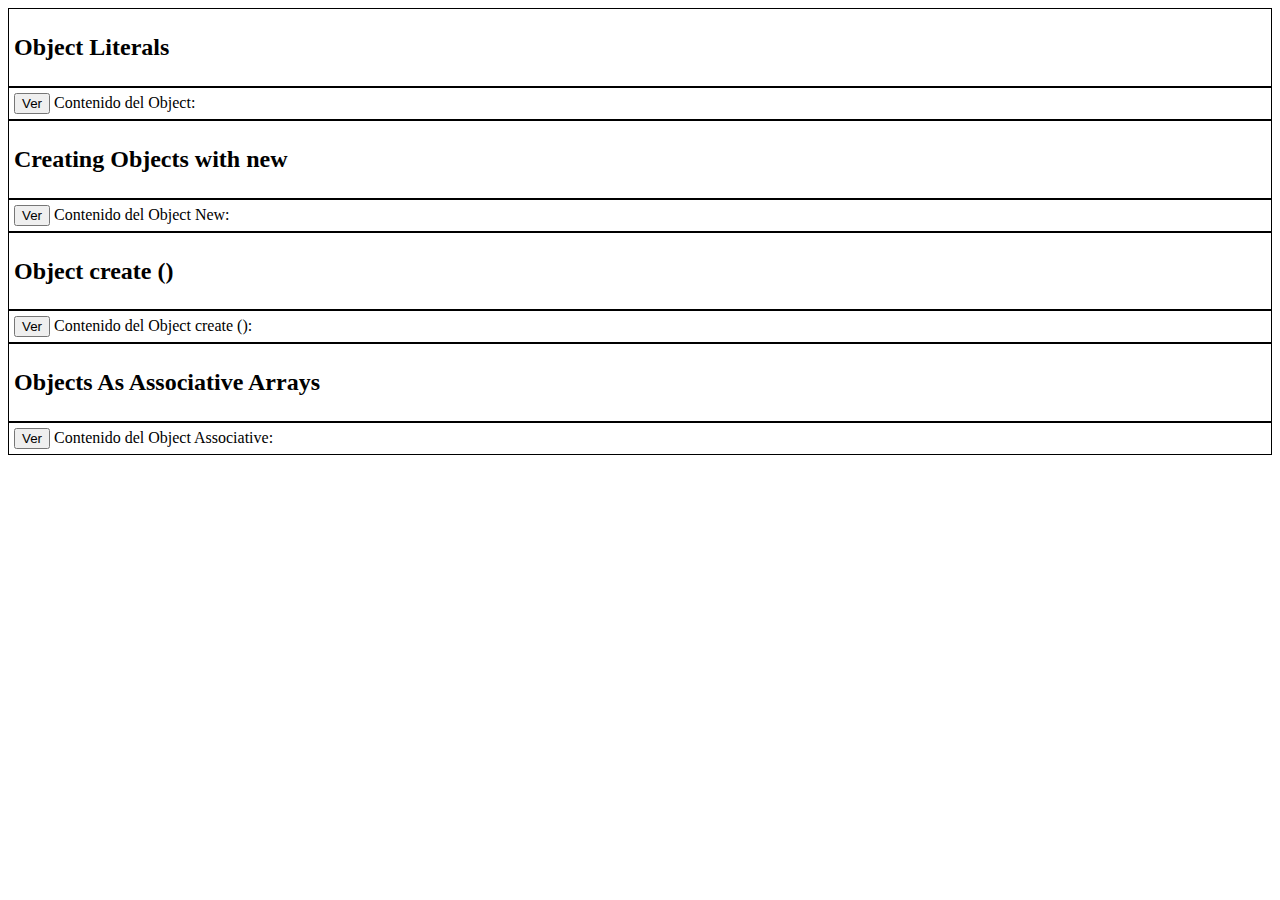
<file: dia8.html>
<!DOCTYPE html>
<html lang="en">

<head>
    <meta charset="UTF-8" />
    <meta http-equiv="X-UA-Compatible" content="IE=edge" />
    <meta name="viewport" content="width=device-width, initial-scale=1.0" />
    <!-- Required meta tags -->
    <meta charset="utf-8" />
    <meta name="viewport" content="width=device-width, initial-scale=1" />
    <!-- Bootstrap CSS -->
    <link href="https://cdn.jsdelivr.net/npm/bootstrap@5.0.0-beta2/dist/css/bootstrap.min.css" rel="stylesheet"
        integrity="sha384-BmbxuPwQa2lc/FVzBcNJ7UAyJxM6wuqIj61tLrc4wSX0szH/Ev+nYRRuWlolflfl" crossorigin="anonymous" />
    <!--Css-->
    <link rel="stylesheet" type="text/css" href="style.css" />
    <!--Java Script-->
    <script type="text/javascript" src="dia8.js"></script>

    <title>Dia 6</title>
</head>

<body>
    <div class="container">
        <div class="row">
            <div class="col col-sm-12 col-md-12 text-center">
                <h2>Object Literals</h2>
            </div>
            <div class="col col-sm-12 col-md-12 text-center">
                <input type="button" value="Ver" onclick="objLit()" />
                <label>Contenido del Object:</label>
                <label id="resultadoObjLit"></label>
            </div>
            <div class="col col-sm-12 col-md-12 text-center">
                <h2>Creating Objects with new </h2>
            </div>
            <div class="col col-sm-12 col-md-12 text-center">
                <input type="button" value="Ver" onclick="objNew()" />
                <label>Contenido del Object New:</label>
                <label id="resultadoObjNew"></label>
            </div>
            <div class="col col-sm-12 col-md-12 text-center">
                <h2>Object create ()</h2>
            </div>
            <div class="col col-sm-12 col-md-12 text-center">
                <input type="button" value="Ver" onclick="objCreate()" />
                <label>Contenido del Object create ():</label>
                <label id="resultadoObjCrea"></label> 
            </div>
            <div class="col col-sm-12 col-md-12 text-center">
                <h2>Objects As Associative Arrays</h2>
            </div>
            <div class="col col-sm-12 col-md-12 text-center">
                <input type="button" value="Ver" onclick="objArray()" />
                <label>Contenido del Object Associative:</label>
                <label id="resultadoObjArray"></label> 
            </div>
        </div>
</body>

</html>
</file>
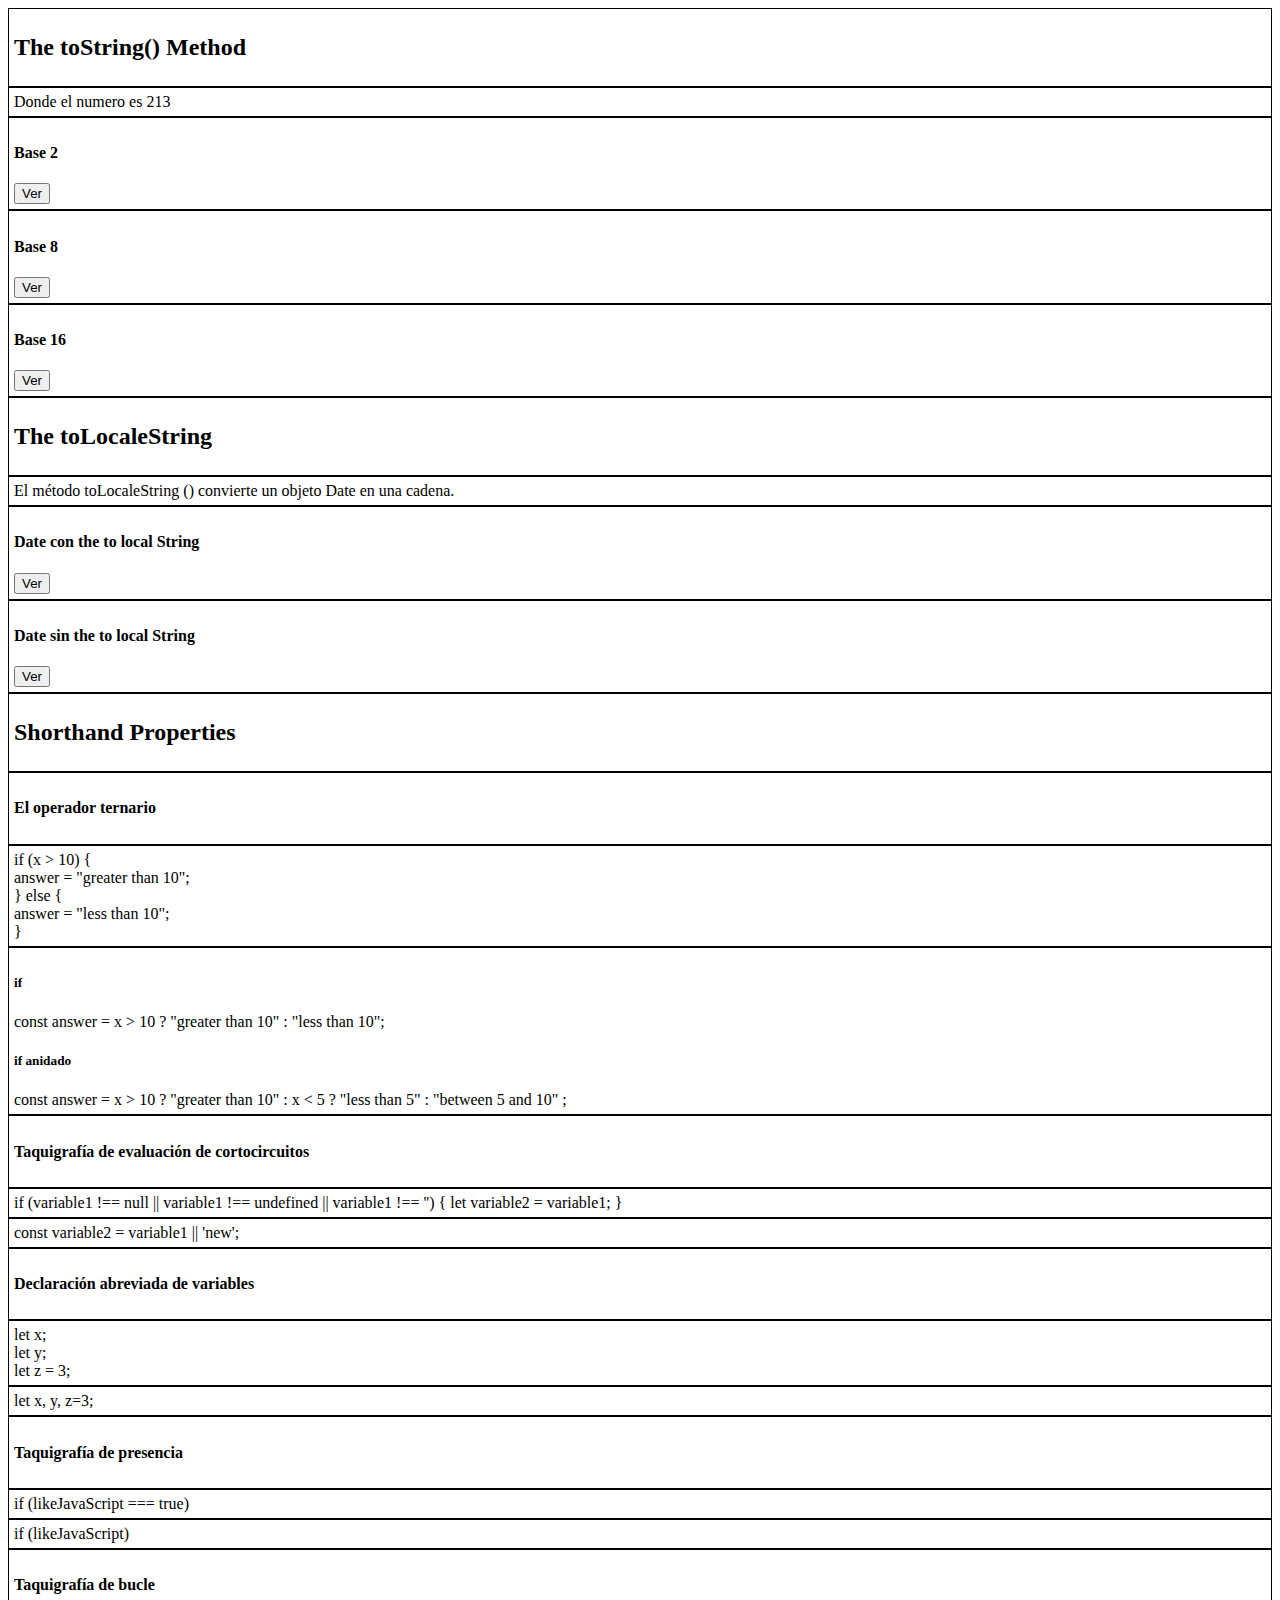
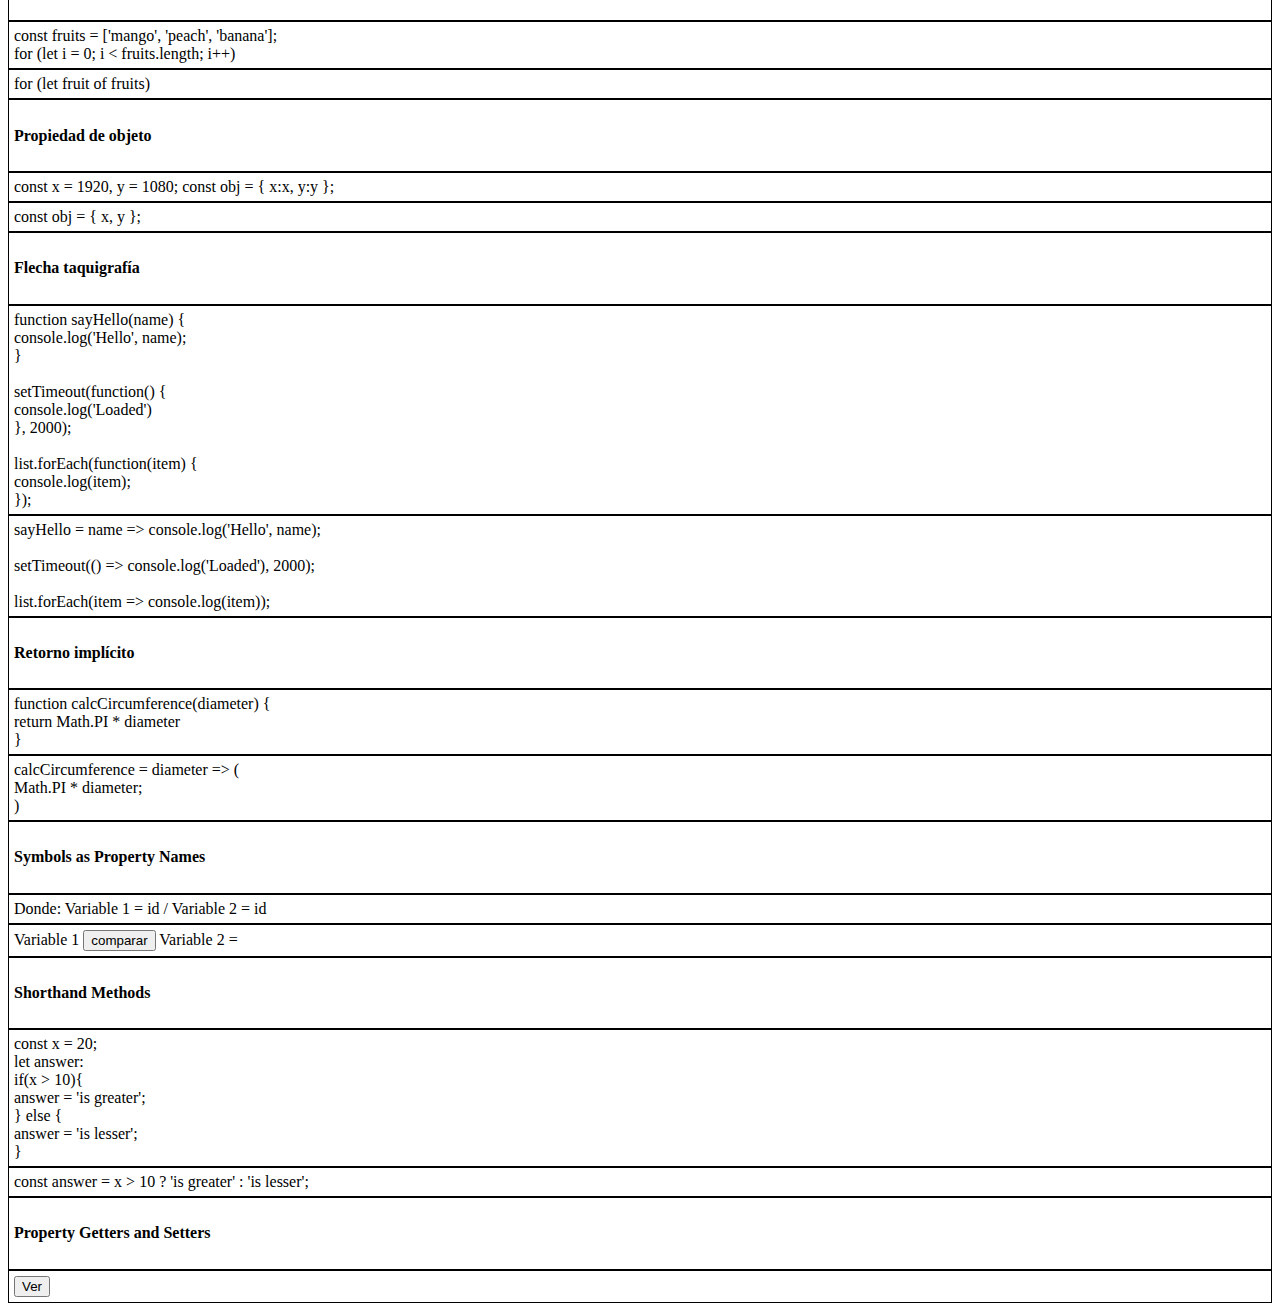
<file: dia9.html>
<!DOCTYPE html>
<html lang="en">
  <head>
    <meta charset="UTF-8" />
    <meta http-equiv="X-UA-Compatible" content="IE=edge" />
    <meta name="viewport" content="width=device-width, initial-scale=1.0" />
    <!-- Required meta tags -->
    <meta charset="utf-8" />
    <meta name="viewport" content="width=device-width, initial-scale=1" />
    <!-- Bootstrap CSS -->
    <link
      href="https://cdn.jsdelivr.net/npm/bootstrap@5.0.0-beta2/dist/css/bootstrap.min.css"
      rel="stylesheet"
      integrity="sha384-BmbxuPwQa2lc/FVzBcNJ7UAyJxM6wuqIj61tLrc4wSX0szH/Ev+nYRRuWlolflfl"
      crossorigin="anonymous"
    />
    <!--Css-->
    <link rel="stylesheet" type="text/css" href="style.css" />
    <!--Java Script-->
    <script type="text/javascript" src="dia9.js"></script>

    <title>Dia 9</title>
  </head>

  <body>
    <div class="container">
      <div class="row">
        <div class="col col-sm-12 col-md-12 text-center">
          <h2>The toString() Method</h2>
        </div>
        <div class="col col-sm-12 col-md-1 text-center">
          <label>Donde el numero es 213</label>
        </div>
        <div class="col col-sm-12 col-md-3 text-center">
          <h4>Base 2</h4>
          <input type="button" value="Ver" onclick="strMethod('baseD')" />
          <label id="resultadoBaseD"></label>
        </div>
        <div class="col col-sm-12 col-md-4 text-center">
          <h4>Base 8</h4>
          <input type="button" value="Ver" onclick="strMethod('baseO')" />
          <label id="resultadoBaseO"></label>
        </div>
        <div class="col col-sm-12 col-md-4 text-center">
          <h4>Base 16</h4>
          <input type="button" value="Ver" onclick="strMethod('baseDs')" />
          <label id="resultadoBaseDs"></label>
        </div>
        <div class="col col-sm-12 col-md-12 text-center">
          <h2>The toLocaleString</h2>
        </div>
        <div class="col col-sm-12 col-md-2 text-center">
          <label
            >El método toLocaleString () convierte un objeto Date en una
            cadena.</label
          >
        </div>
        <div class="col col-sm-12 col-md-5 text-center">
          <h4>Date con the to local String</h4>
          <input type="button" value="Ver" onclick="localString('conLocStr')" />
          <label id="resultadoLocalStringCon"></label>
        </div>
        <div class="col col-sm-12 col-md-5 text-center">
          <h4>Date sin the to local String</h4>
          <input type="button" value="Ver" onclick="localString('sinLocStr')" />
          <label id="resultadoLocalStringSin"></label>
        </div>
        <div class="col col-sm-12 col-md-12 text-center">
          <h2>Shorthand Properties</h2>
        </div>
        <div class="col col-sm-12 col-md-12 text-center">
          <h4>El operador ternario</h4>
        </div>
        <div class="col col-sm-12 col-md-5 text-center">
          if (x > 10) {<br />
          answer = "greater than 10";<br />
          } else {<br />
          answer = "less than 10";<br />
          }
        </div>
        <div class="col col-sm-12 col-md-7 text-center">
          <h5>if</h5>
          const answer = x > 10 ? "greater than 10" : "less than 10";
          <h5>if anidado</h5>
          const answer = x > 10 ? "greater than 10" : x < 5 ? "less than 5" :
          "between 5 and 10" ;
        </div>
        <div class="col col-sm-12 col-md-12 text-center">
          <h4>Taquigrafía de evaluación de cortocircuitos</h4>
        </div>
        <div class="col col-sm-12 col-md-6 text-center">
          if (variable1 !== null || variable1 !== undefined || variable1 !== '')
          { let variable2 = variable1; }
        </div>
        <div class="col col-sm-12 col-md-6 text-center">
          const variable2 = variable1 || 'new';
        </div>
        <div class="col col-sm-12 col-md-12 text-center">
          <h4>Declaración abreviada de variables</h4>
        </div>
        <div class="col col-sm-12 col-md-6 text-center">
          let x;<br />
          let y;<br />
          let z = 3;
        </div>
        <div class="col col-sm-12 col-md-6 text-center">let x, y, z=3;</div>
        <div class="col col-sm-12 col-md-12 text-center">
          <h4>Taquigrafía de presencia</h4>
        </div>
        <div class="col col-sm-12 col-md-6 text-center">
          if (likeJavaScript === true)
        </div>
        <div class="col col-sm-12 col-md-6 text-center">
          if (likeJavaScript)
        </div>
        <div class="col col-sm-12 col-md-12 text-center">
          <h4>Taquigrafía de bucle</h4>
        </div>
        <div class="col col-sm-12 col-md-6 text-center">
          const fruits = ['mango', 'peach', 'banana'];<br />
          for (let i = 0; i < fruits.length; i++)
        </div>
        <div class="col col-sm-12 col-md-6 text-center">
          for (let fruit of fruits)
        </div>
        <div class="col col-sm-12 col-md-12 text-center">
          <h4>Propiedad de objeto</h4>
        </div>
        <div class="col col-sm-12 col-md-6 text-center">
          const x = 1920, y = 1080; const obj = { x:x, y:y };
        </div>
        <div class="col col-sm-12 col-md-6 text-center">
          const obj = { x, y };
        </div>
        <div class="col col-sm-12 col-md-12 text-center">
          <h4>Flecha taquigrafía</h4>
        </div>
        <div class="col col-sm-12 col-md-6 text-center">
          function sayHello(name) {<br />
          console.log('Hello', name);<br />
          }<br /><br />

          setTimeout(function() {<br />
          console.log('Loaded')<br />
          }, 2000);<br /><br />

          list.forEach(function(item) {<br />
          console.log(item);<br />
          });
        </div>
        <div class="col col-sm-12 col-md-6 text-center">
          sayHello = name => console.log('Hello', name);<br /><br />

          setTimeout(() => console.log('Loaded'), 2000);<br /><br />

          list.forEach(item => console.log(item));
        </div>
        <div class="col col-sm-12 col-md-12 text-center">
          <h4>Retorno implícito</h4>
        </div>
        <div class="col col-sm-12 col-md-6 text-center">
          function calcCircumference(diameter) {<br />
          return Math.PI * diameter<br />
          }
        </div>
        <div class="col col-sm-12 col-md-6 text-center">
          calcCircumference = diameter => (<br />
          Math.PI * diameter;<br />
          )
        </div>
        <div class="col col-sm-12 col-md-12 text-center">
          <h4>Symbols as Property Names</h4>
        </div>
        <div class="col col-sm-12 col-md-3 text-center">
          <label>Donde: Variable 1 = id / Variable 2 = id</label>
        </div>
        <div class="col col-sm-12 col-md-9 text-center">
          <label>Variable 1</label>
          <input type="button" value="comparar" onclick="simProNam()" />
          <label>Variable 2 = </label>
          <label id="resultadoBaseD"></label>
        </div>
        <div class="col col-sm-12 col-md-12 text-center">
          <h4>Shorthand Methods</h4>
        </div>
        <div class="col col-sm-12 col-md-6 text-center">
          const x = 20; <br />
          let answer: <br />
          if(x > 10){ <br />
          answer = 'is greater'; <br />
          } else { <br />
          answer = 'is lesser'; <br />
          }
        </div>
        <div class="col col-sm-12 col-md-6 text-center">
          const answer = x > 10 ? 'is greater' : 'is lesser';
        </div>
        <div class="col col-sm-12 col-md-12 text-center">
          <h4>Property Getters and Setters</h4>
        </div>
        <div class="col col-sm-12 col-md-12 text-center">
          <input type="button" value="Ver" onclick="getSet('baseD')" />
        </div>
      </div>
    </div>
  </body>
</html>
</file>
<file: style.css>
.col{
    height: auto;
    border: 1px black solid;
    padding: 5px;
}
</file>
